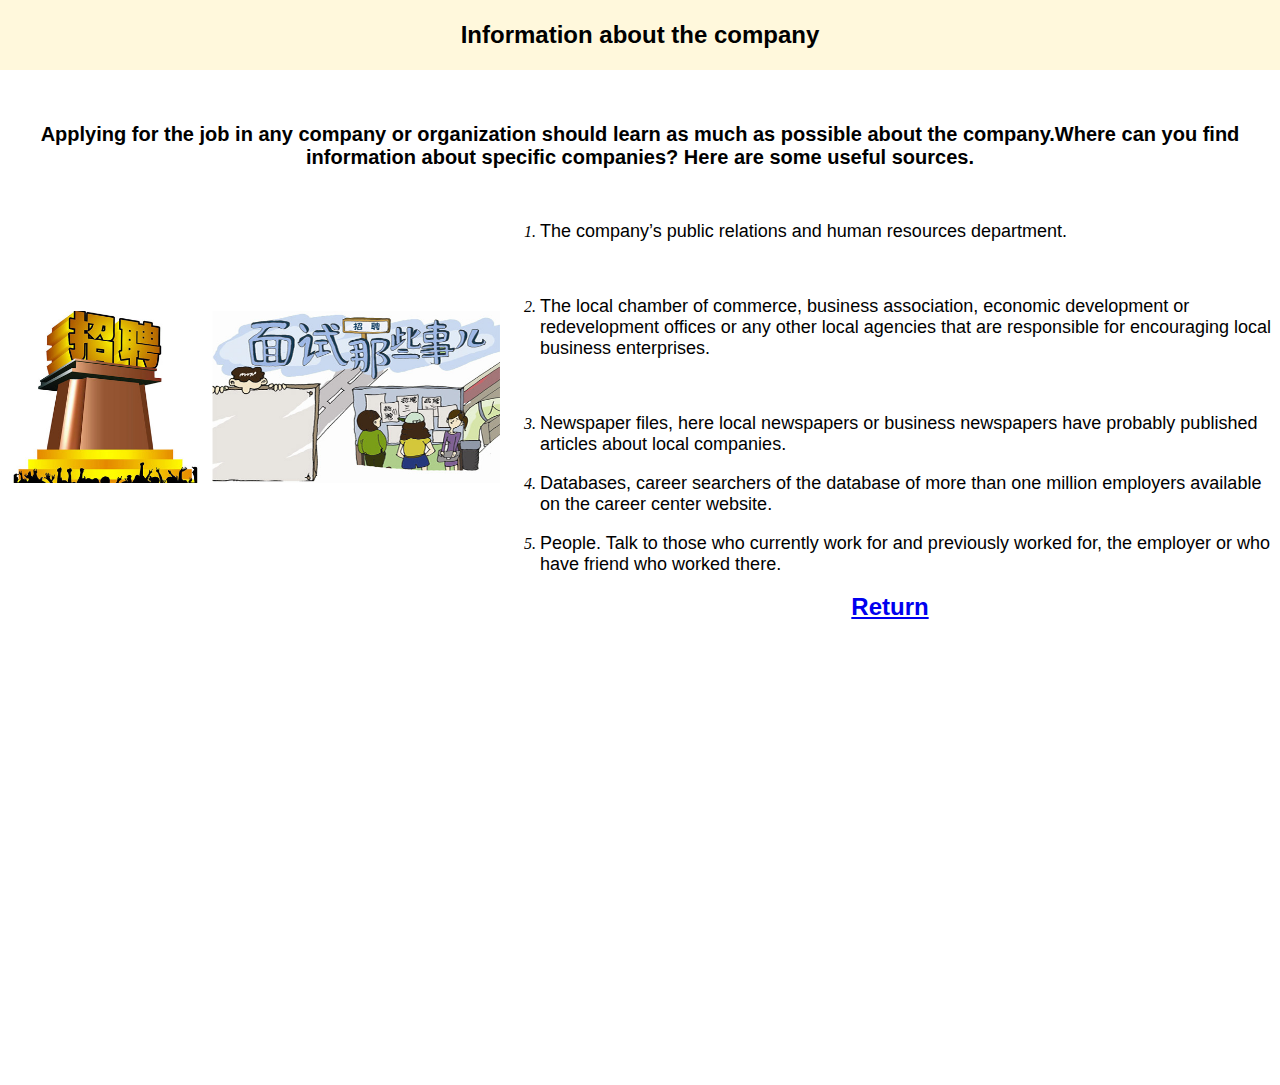
<file: 26-董凤君-Website/aboutcompany.html>
<!DOCTYPE html>
<html>
    <head>
        <meta charset="UTF-8">
  <title>document</title>
  <link rel="stylesheet" type="text/css" href="style1.css" >
  <meta name="viewport" content="width=device-width,initial-scale=1.0,maximum-scale=1.0,user-scalable=no">
  <style type="text/css">
  html,body {height: 100%;margin: 0}
  #content {width: 100%;height: 100%;}
  #section1 {width: 500px;height: 100%;float: left;}
  #section2 {margin-left: 500px;height: 100%;}
</style>
    </head>
    <body>
        <div id="header">
            <h1> Information about the company</h1>
            </div><br><br>
            <h2> Applying for the job in any company or organization should learn as much as possible about the company.Where can you find information about specific companies? Here are some useful sources.</h2>
            <div id="content">
                <div id="section1"><br><br><br><br><br><br><br>
                <img src="images/03.jpg" style width="500px";>
            </div>
            <div id="section2">
                <ol><br>
                    <li><h3>The company’s public relations and human resources department.</h3> </li><br>
                    <li><h3>The local chamber of commerce, business association, economic development or redevelopment offices or any other local agencies that are responsible for encouraging local business enterprises.</h3></li><br>
                    <li><h3>Newspaper files, here local newspapers or business newspapers have probably published articles about local companies. </h3></li>
                <li><h3>Databases, career searchers of the database of more than one million employers available on the career center website. 
                </h3></li>
                <li><h3>People. Talk to those who currently work for and previously worked for, the employer or who have friend who worked there.</h3></li>
              </ol>
              <h1><a href="index.html">Return</a></h1>
            </div></div>
            
    </body>
</html>
</file>
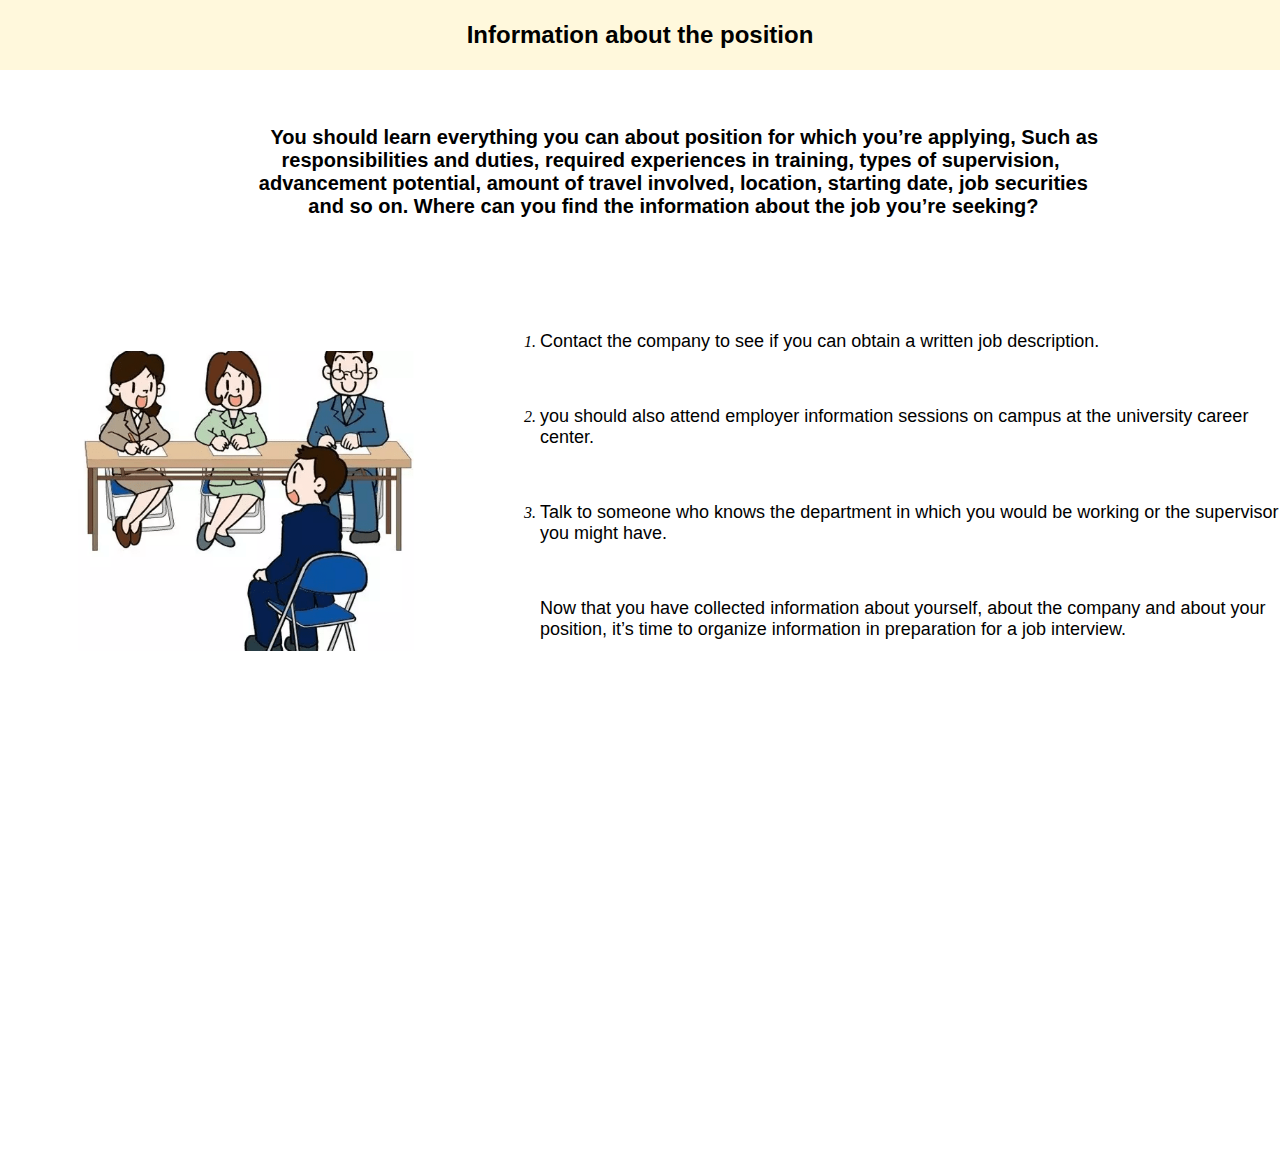
<file: 26-董凤君-Website/aboutposition.html>
<!DOCTYPE html>
<html>
    <head>
        <meta charset="UTF-8">
  <title>document</title>
  <link rel="stylesheet" type="text/css" href="style1.css" >
  <meta name="viewport" content="width=device-width,initial-scale=1.0,maximum-scale=1.0,user-scalable=no">
  <style type="text/css">
  html,body {height: 100%;margin: 0}
  #content {width: 100%;height: 100%;}
  #section1 {width: 500px;height: 100%;float: left;}
  #section2 {margin-left: 500px;height: 100%;}
</style>
    </head>
    <body>
        <div id="header">
            <h1> Information about the position</h1>
            </div><br><br>
        <pre>
                 You should learn everything you can about position for which you’re applying, Such as 
            responsibilities and duties, required experiences in training, types of supervision, 
            advancement potential, amount of travel involved, location, starting date, job securities
             and so on. Where can you find the information about the job you’re seeking? 
        </pre> 
            <div id="content">
                <div id="section1"><br><br><br><br><br>
                <img src="images/04.png" style width="500px">
            </div>
            <div id="section2"><br>
                <ol><br>
                    <li><h3>Contact the company to see if you can obtain a written job description.</h3> </li><br>
                    <li><h3>you should also attend employer information sessions on campus at the university career center.</h3></li><br>
                <li><h3>Talk to someone who knows the department in which you would be working or the supervisor you might have.</h3></li><br>
               <h3>Now that you have collected information about yourself, about the company and about your position,
                    it’s time to organize information in preparation for a job interview. </h3>
            </ol>
            </div></div>
            
    </body>
</html>
</file>
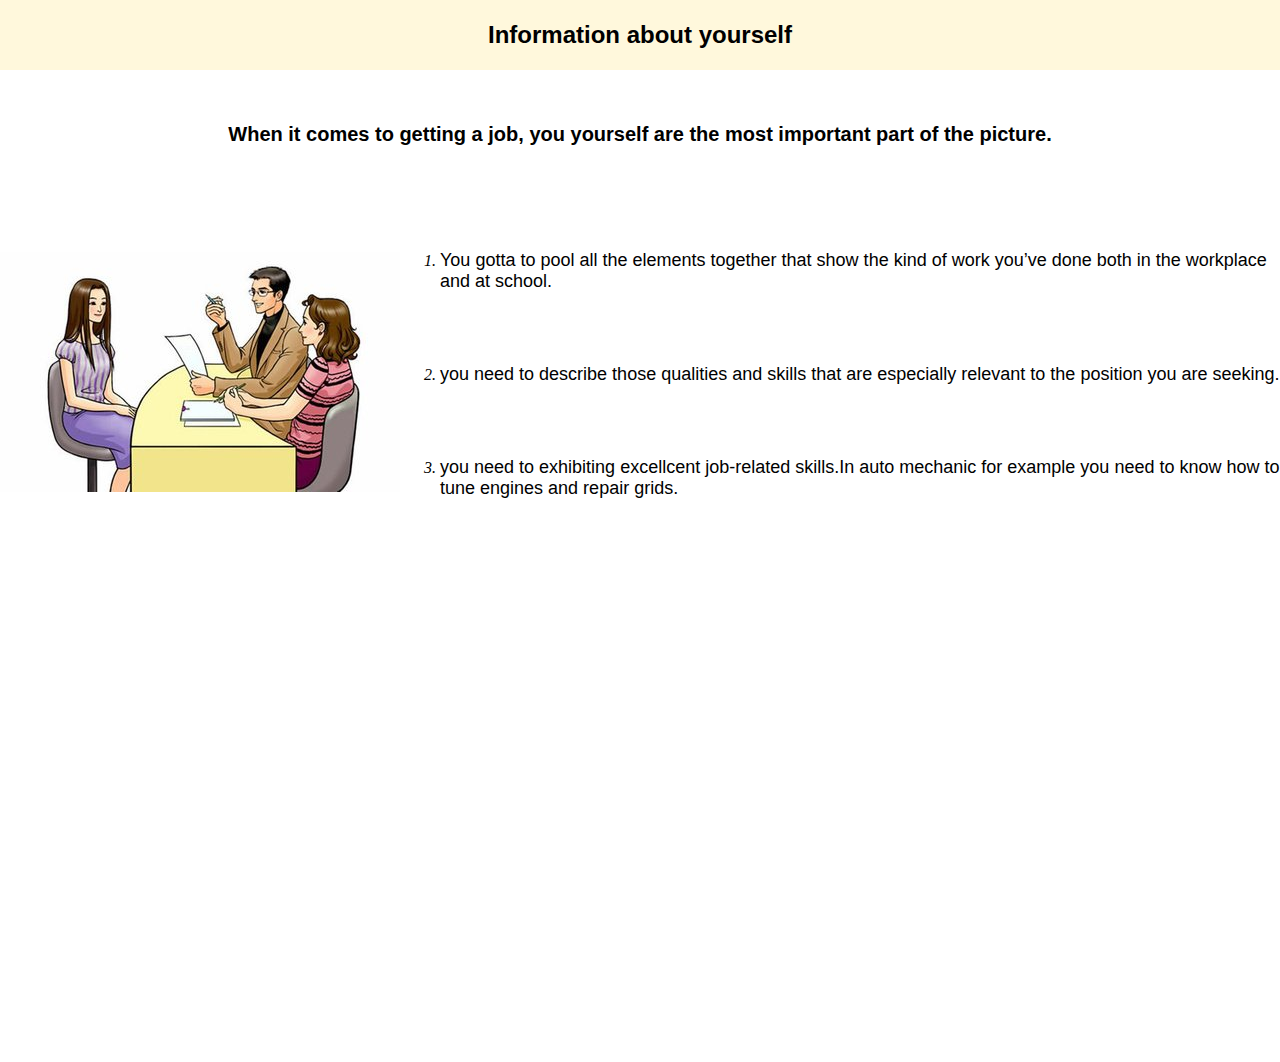
<file: 26-董凤君-Website/aboutyourself.html>
<!DOCTYPE html>
<html>
    <head>
        <meta charset="UTF-8">
  <title>document</title>
  <link rel="stylesheet" type="text/css" href="style1.css" >
  <meta name="viewport" content="width=device-width,initial-scale=1.0,maximum-scale=1.0,user-scalable=no">
  <style type="text/css">
  html,body {height: 100%;margin: 0}
  #content {width: 100%;height: 100%;}
  #section1 {width: 400px;height: 100%;float: left;}
  #section2 {margin-left: 400px;height: 100%;}
</style>
    </head>
    <body>
        <div id="header">
            <h1> Information about yourself</h1>
            </div><br><br>
            <h2>When it comes to getting a job, you yourself are the most important part of the picture.</h2>
            <div id="content">
                <div id="section1"><br><br><br><br><br>
                <img src="images/02.jpg" >
            </div>
            <div id="section2"><br><br>
                <ol><br>
                    <li><h3>You gotta to pool all the elements together that show the kind of work you’ve done both in the workplace and at school.</h3> </li><br><br>
                    <li><h3>you need to describe those qualities and skills that are especially relevant to the position you are seeking.</h3></li><br><br>
                <li><h3>you need to exhibiting excellcent job-related skills.In auto mechanic for example you need to know how to tune engines and repair grids. </h3></li>
                </ol>
            </div></div>
            
    </body>
</html>
</file>
<file: 26-董凤君-Website/style1.css>
/* The CSS File */
 pre {
    font-family: Arial, Helvetica, sans-serif;
    font-size: 20px;
    font-style: bold;
    font-weight: 600;
    text-align: center;
    line-weight: 20;
}
h1 {
    font-family: Arial, Helvetica, sans-serif;
    font-size: 24px;
    font-style: bold;
    font-weight: 700;
    text-align: center;
    line-weight: 26;
}
h2 {
    text-align: center;
    font-family: Arial, Helvetica, sans-serif;
    font-size: 20px;
    font-style: bold;
    font-weight: 600;
    line-weight: 20;
}
h3 {
    font-family: Arial, Helvetica, sans-serif;
    font-size: 18px;
    font-style: normal;
    font-weight: 500;
    line-weight: 16;
}
p {
    font-family: Arial, Helvetica, sans-serif;
    font-size: 16px;
    font-style: normal;
    font-weight: 400;
    line-weight: 20;
}

 ul {
    font-weight: 800;
    font-size: xx-large;
    font-style: italic;
}
ol {
    font-weight: 100;
    font-style: italic;
}
#left {width: 400px;height:100%;float:left}
#right {margin-left: 400px;height:100%}
#header {
    background-color:cornsilk;
    color:black;
    text-align:center;
    padding:5px;
}
#nav {
    line-height:30px;
    background-color:#F5F5F5;
    height:300px;
    float:left;
    text-align: center;
    width:150px;
    padding:100px;	      
}

#footer {
    background-color:darkgray;
    color:white;
    clear:both;
    text-align:center;
   padding:20px;	 	 
}
</file>
